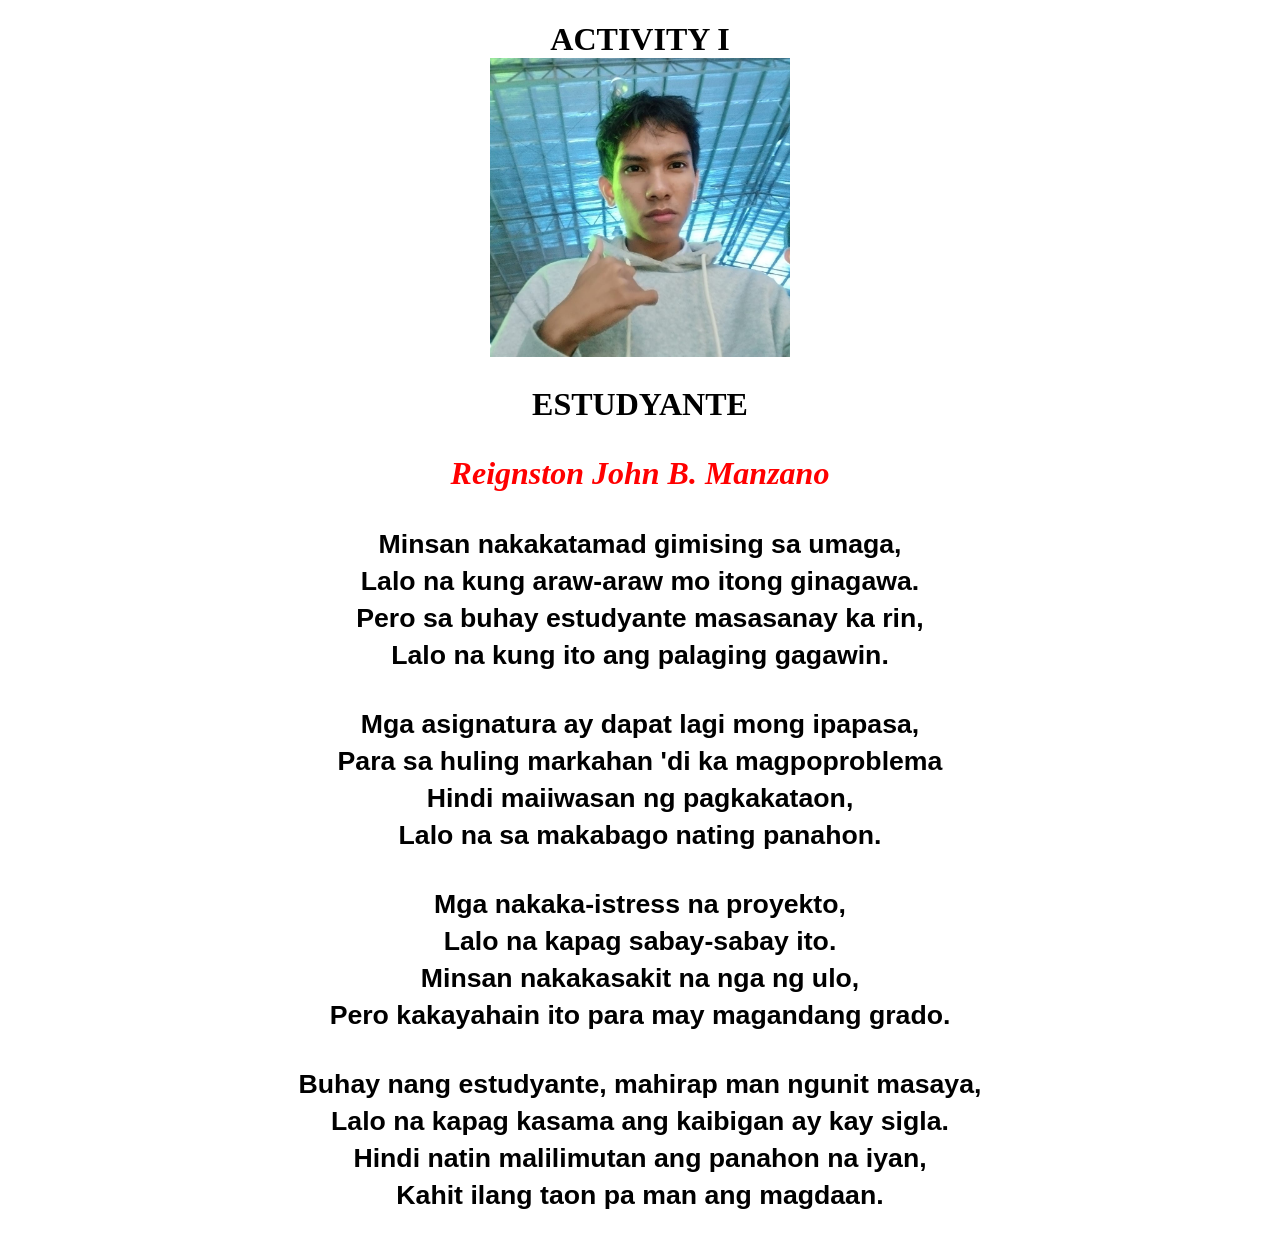
<file: Activities/Activity_1.html>
<!DOCTYPE html>

<html>
<head>
<meta charset="UTF-8">
<title>Project 01 | Xaruzo - Student Poem Page</title>
</head>
<body>

<h1 style="text-align:center">ACTIVITY I</h><br>

<img src="xaruzo.jpg" width="300">

<h1 style="text-align:center">ESTUDYANTE</h>

<p style="color: red; text-align: center;">
  <i>Reignston John B. Manzano</i>
</p>


  <p style="font-family:arial;align="center">
    <small>
    Minsan nakakatamad gimising sa umaga,<br>
    Lalo na kung araw-araw mo itong ginagawa.<br>
    Pero sa buhay estudyante masasanay ka rin,<br>
    Lalo na kung ito ang palaging gagawin.
    </small>
  </p>

  <p style="font-family:arial;align="center">
    <small>
    Mga asignatura ay dapat lagi mong ipapasa,<br>
    Para sa huling markahan 'di ka magpoproblema<br>
    Hindi maiiwasan ng pagkakataon,<br>
    Lalo na sa makabago nating panahon.
    </small>
  </p>

  <p style="font-family:arial;align="center">
    <small>
    Mga nakaka-istress na proyekto,<br>
    Lalo na kapag sabay-sabay ito.<br>
    Minsan nakakasakit na nga ng ulo,<br>
    Pero kakayahain ito para may magandang grado.
    </small>
  </p>

  <p style="font-family:arial;align="center">
    <small>
    Buhay nang estudyante, mahirap man ngunit masaya,<br>
    Lalo na kapag kasama ang kaibigan ay kay sigla.<br>
    Hindi natin malilimutan ang panahon na iyan,<br>
    Kahit ilang taon pa man ang magdaan.
    </small>
  </p>

</body>
</html>
</file>
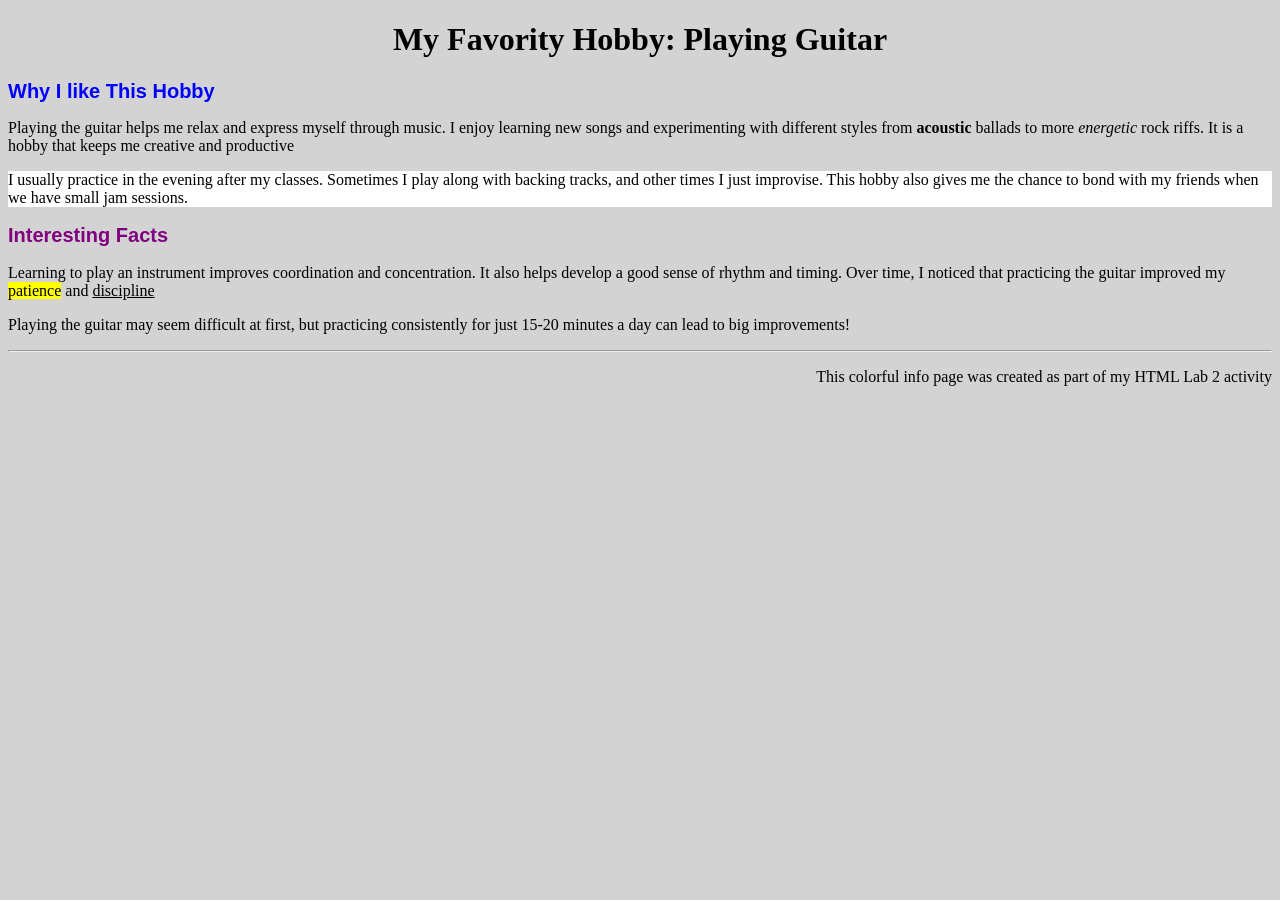
<file: Activities/Activity_2.html>
<!DOCTYPE html>

<html>
<head>
<meta charset="UTF-8">
<title>Project 02 | Xaruzo - Colorful Hobby Info Page</title>
</head>
<body style="background:lightgrey">

<h1 style="text-align:center">My Favority Hobby: Playing Guitar</h1>

<h2 style="color:blue; font-size:20px ; font-family:arial"> 
Why I like This Hobby
</h2>

<p> Playing the guitar helps me relax and express myself through music. I enjoy learning new songs and experimenting with different styles from <b>acoustic</b> ballads to more <i>energetic</i> rock riffs. It is a hobby that keeps me creative and productive
</p>

<p style="background-color:white;" > I usually practice in the evening after my classes. Sometimes I play along with backing tracks, and other times I just improvise. This hobby also gives me the chance to bond with my friends when we have small jam sessions.
</p>

<h2 style="color:purple; font-size:20px ; font-family:arial"> 
Interesting Facts
</h2>

<p>
Learning to play an instrument improves coordination and concentration. It also helps develop a good sense of rhythm and timing. Over time, I noticed that practicing the guitar improved my <mark>patience</mark> and <u>discipline</u>
</P>

<p>
Playing the guitar may seem difficult at first, but practicing consistently for just 15-20 minutes a day can lead to big improvements!
</p>

<hr>

<p>
</p>



<p style="text-align:right">This colorful info page was created as part of my HTML Lab 2 activity
</p>



</body>
</html>
</file>
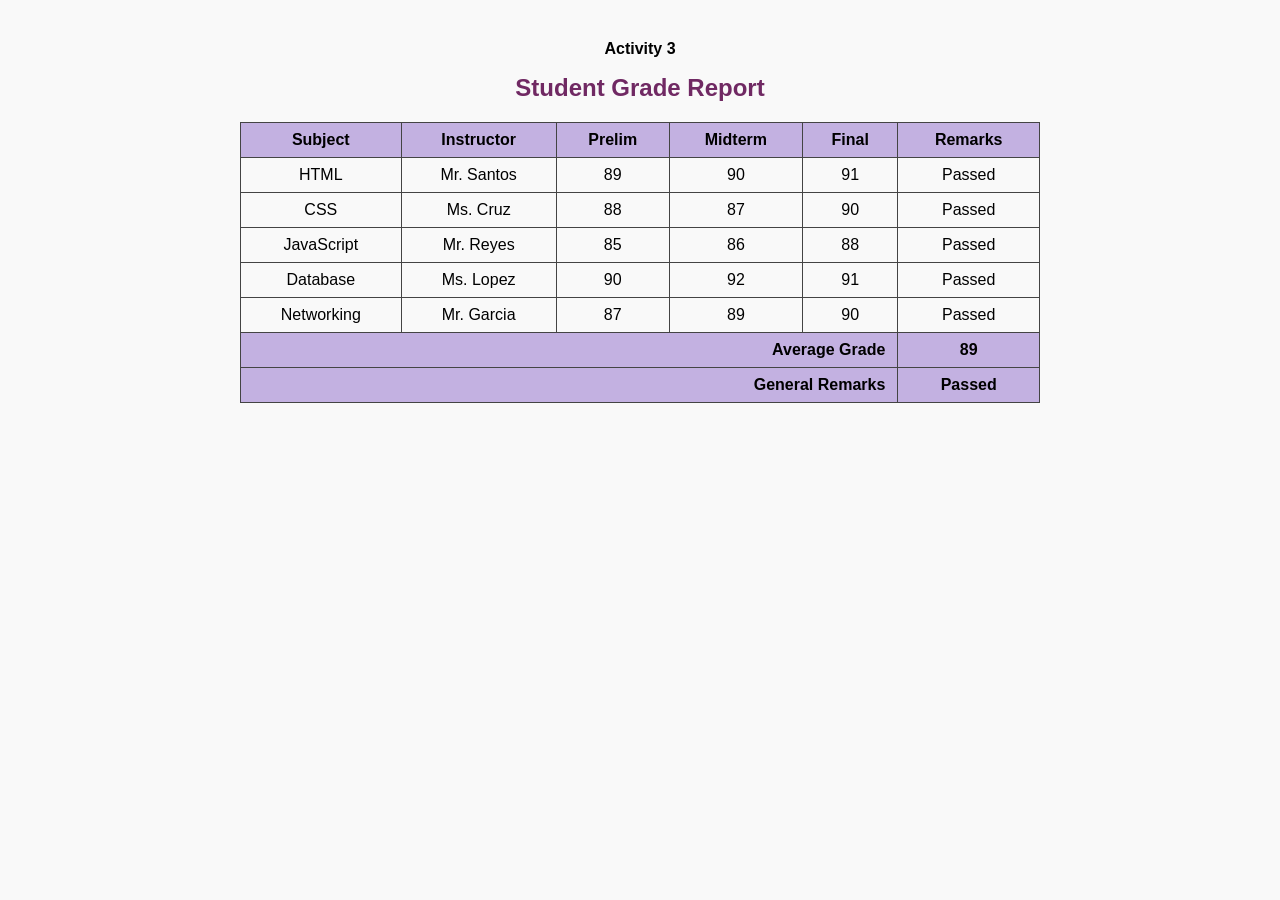
<file: Activities/Activity_3.html>
<!DOCTYPE html>
<html lang="en">
<head>
    <meta charset="UTF-8">
    <title>Project 03 | Xaruzo - Student Grade Report</title>
    <style>
        body {
            font-family: Arial, sans-serif;
            margin: 40px;
            background: #f9f9f9;
        }
        table {
            border-collapse: collapse;
            margin: 20px auto;
            width: 90%;
            max-width: 800px;
        }
        td, th {
            border: 1px solid #444;
            padding: 8px 12px;
            text-align: center;
        }
        th {
            background-color: #C3B1E1;
            color: black;
        }
        .summary-label {
            background-color: #C3B1E1;
            text-align: right;
            font-weight: bold;
        }
        .summary-value {
            background-color: #C3B1E1;
            font-weight: bold;
        }
        .remarks-label {
            background-color: #C3B1E1;
            text-align: right;
            font-weight: bold;
        }
        .remarks-value {
            background-color: #C3B1E1;
            font-weight: bold;
        }
        .report-title {
            color: #702963;        
            margin-top: 5px;
        }
    </style>
</head>
<body>

<center>

<p><b>Activity 3</b></p>
<h2 class="report-title">Student Grade Report</h2>

<table>
    <tr>
        <th>Subject</th>
        <th>Instructor</th>
        <th>Prelim</th>
        <th>Midterm</th>
        <th>Final</th>
        <th>Remarks</th>
    </tr>
    <tr>
        <td>HTML</td>
        <td>Mr. Santos</td>
        <td>89</td>
        <td>90</td>
        <td>91</td>
        <td>Passed</td>
    </tr>
    <tr>
        <td>CSS</td>
        <td>Ms. Cruz</td>
        <td>88</td>
        <td>87</td>
        <td>90</td>
        <td>Passed</td>
    </tr>
    <tr>
        <td>JavaScript</td>
        <td>Mr. Reyes</td>
        <td>85</td>
        <td>86</td>
        <td>88</td>
        <td>Passed</td>
    </tr>
    <tr>
        <td>Database</td>
        <td>Ms. Lopez</td>
        <td>90</td>
        <td>92</td>
        <td>91</td>
        <td>Passed</td>
    </tr>
    <tr>
        <td>Networking</td>
        <td>Mr. Garcia</td>
        <td>87</td>
        <td>89</td>
        <td>90</td>
        <td>Passed</td>
    </tr>

    <tr>
        <td colspan="5" class="summary-label">Average Grade</td>
        <td class="summary-value">89</td>
    </tr>
    <tr>
        <td colspan="5" class="remarks-label">General Remarks</td>
        <td class="remarks-value">Passed</td>
    </tr>
</table>

</center>

</body>
</html>
</file>
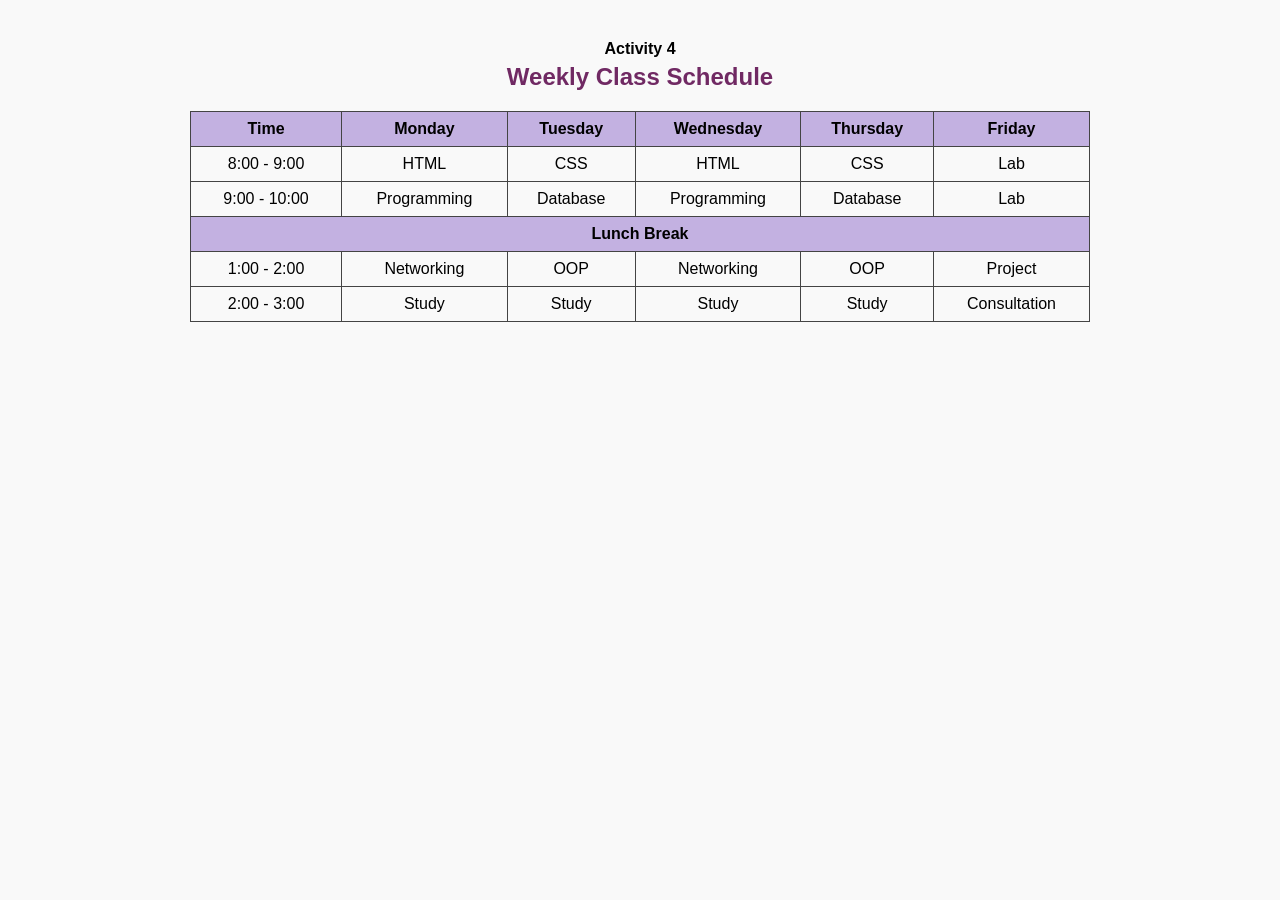
<file: Activities/Activity_4.html>
<!DOCTYPE html>
<html lang="en">
<head>
    <meta charset="UTF-8">
    <title>Project 04 | Xaruzo - Weekly Class Schedule</title>
    <style>
        body {
            font-family: Arial, sans-serif;
            margin: 40px;
            background: #f9f9f9;
        }
        table {
            border-collapse: collapse;
            margin: 20px auto;
            width: 90%;
            max-width: 900px;
        }
        td, th {
            border: 1px solid #444;
            padding: 8px 12px;
            text-align: center;
        }
        th {
            background-color: #C3B1E1;
            color: black;
        }
        .lunch {
            background-color: #C3B1E1;     
            font-weight: bold;
        }
        .activity-title {
            color: black;                 
            margin-bottom: 5px;
        }
        .schedule-title {
            color: #702963;               
            margin-top: 0;
        }
    </style>
</head>
<body>

<center>
<p class="activity-title"><b>Activity 4</b></p>
<h2 class="schedule-title">Weekly Class Schedule</h2>

<table>
    <tr>
        <th>Time</th>
        <th>Monday</th>
        <th>Tuesday</th>
        <th>Wednesday</th>
        <th>Thursday</th>
        <th>Friday</th>
    </tr>
    <tr>
        <td>8:00 - 9:00</td>
        <td>HTML</td>
        <td>CSS</td>
        <td>HTML</td>
        <td>CSS</td>
        <td>Lab</td>
    </tr>
    <tr>
        <td>9:00 - 10:00</td>
        <td>Programming</td>
        <td>Database</td>
        <td>Programming</td>
        <td>Database</td>
        <td>Lab</td>
    </tr>
    <tr class="lunch">
        <td colspan="6">Lunch Break</td>
    </tr>
    <tr>
        <td>1:00 - 2:00</td>
        <td>Networking</td>
        <td>OOP</td>
        <td>Networking</td>
        <td>OOP</td>
        <td>Project</td>
    </tr>
    <tr>
        <td>2:00 - 3:00</td>
        <td>Study</td>
        <td>Study</td>
        <td>Study</td>
        <td>Study</td>
        <td>Consultation</td>
    </tr>
</table>

</center>

</body>
</html>
</file>
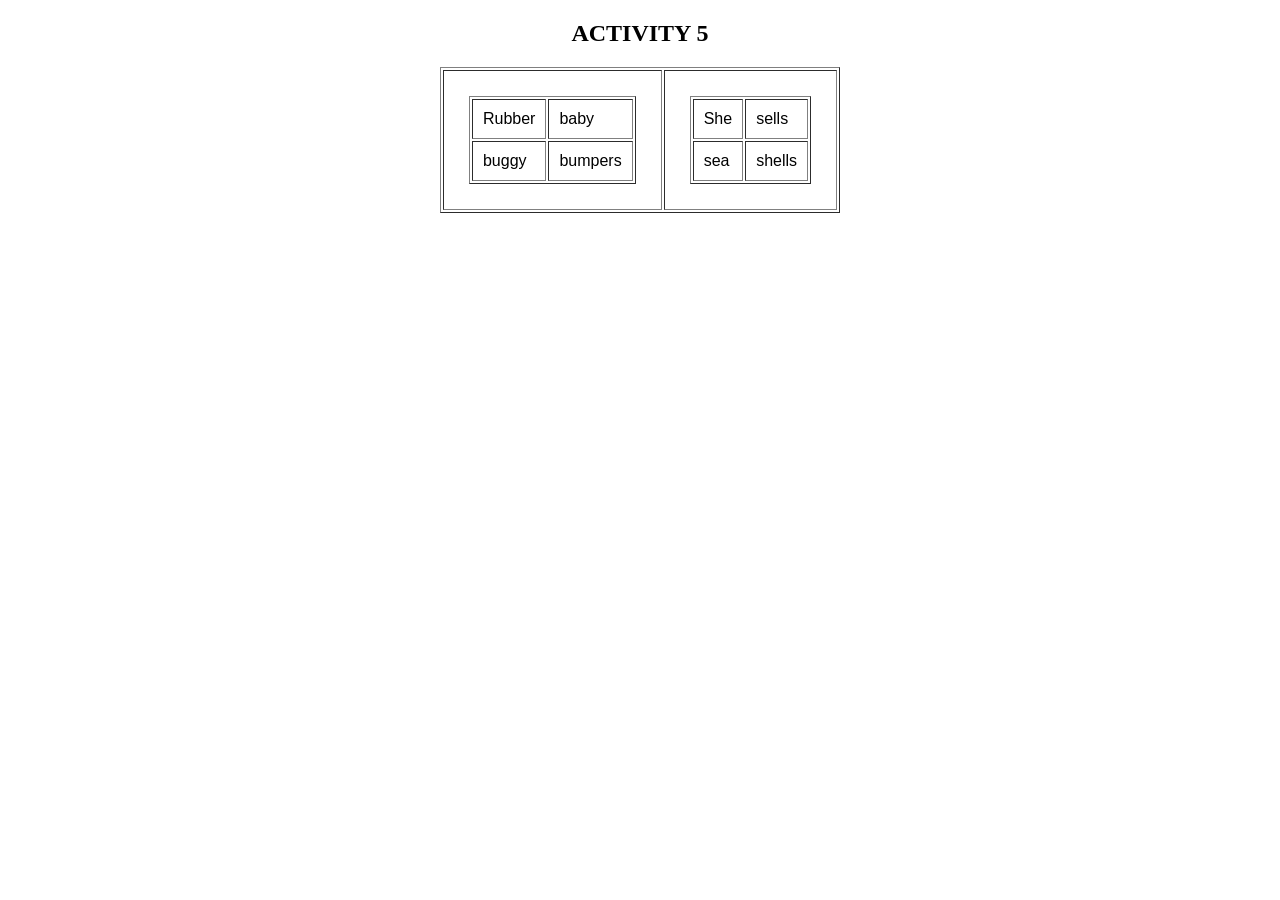
<file: Activities/Activity_5.html>
<!DOCTYPE html>
<html>
<head>
<meta charset="UTF-8">
<title>Project 05 | Xaruzo - Nested Tables Layout</title>
</head>

<body>

<h2 align="center">ACTIVITY 5</h2>

<table border="1" align="center" cellpadding="25">
<tr>

<td>
<table border="1" cellpadding="10">
<tr>
<td style="font-family: Arial;">Rubber</td>
<td style="font-family: Arial;">baby</td>
</tr>
<tr>
<td style="font-family: Arial;">buggy</td>
<td style="font-family:Arial;">bumpers</td>
</tr>
</table>
</td>

<td>
<table border="1" cellpadding="10">
<tr>
<td style="font-family: Arial;">She</td>
<td style="font-family: Arial;">sells</td>
</tr>
<tr>
<td style="font-family: Arial;">sea</td>
<td style="font-family: Arial;">shells</td>
</tr>
</table>
</td>

</tr>
</table>

</body>
</html>
</file>
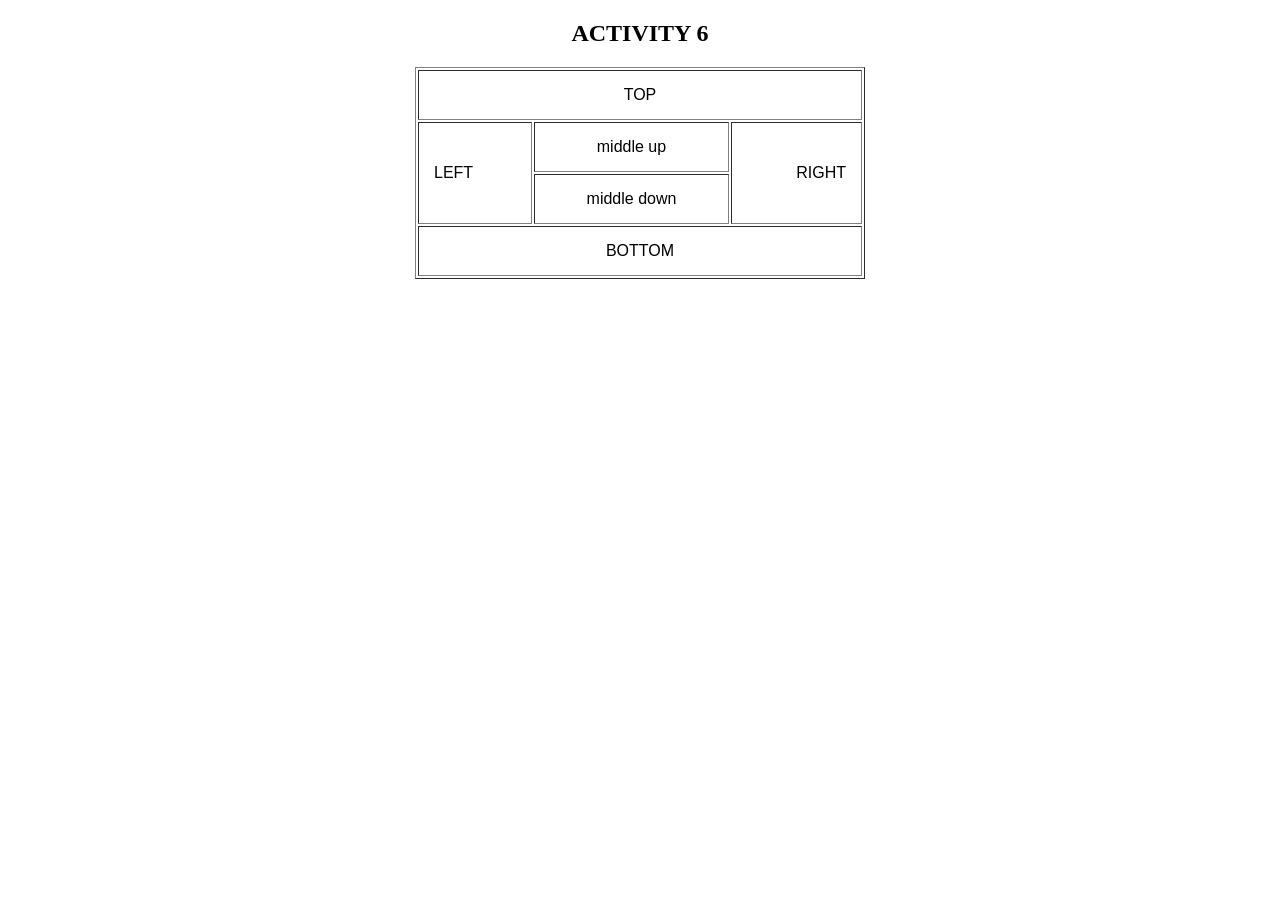
<file: Activities/Activity_6.html>
<!DOCTYPE html>
<html>
<head>
<meta charset="UTF-8">
<title>Project 06 | Xaruzo - Colspan & Rowspan Table Layout</title>
</head>

<body>

<h2 align="center">ACTIVITY 6</h2>

<table border="1" align="center" width="450" cellpadding="15">

<tr>
<td style="font-family: Arial;"colspan="3" align="center">TOP</td>
</tr>

<tr>
<td style="font-family: Arial;"rowspan="2" align="left">LEFT</td>
<td style="font-family: Arial;"align="center">middle up</td>
<td style="font-family: Arial;"rowspan="2" align="right">RIGHT</td>
</tr>

<tr> 
<td style="font-family: Arial;"align="center">middle down</td>
</tr>

<tr>
<td style="font-family: Arial;"colspan="3" align="center">BOTTOM</td>
</tr>

</table>

</body>
</html>
</file>
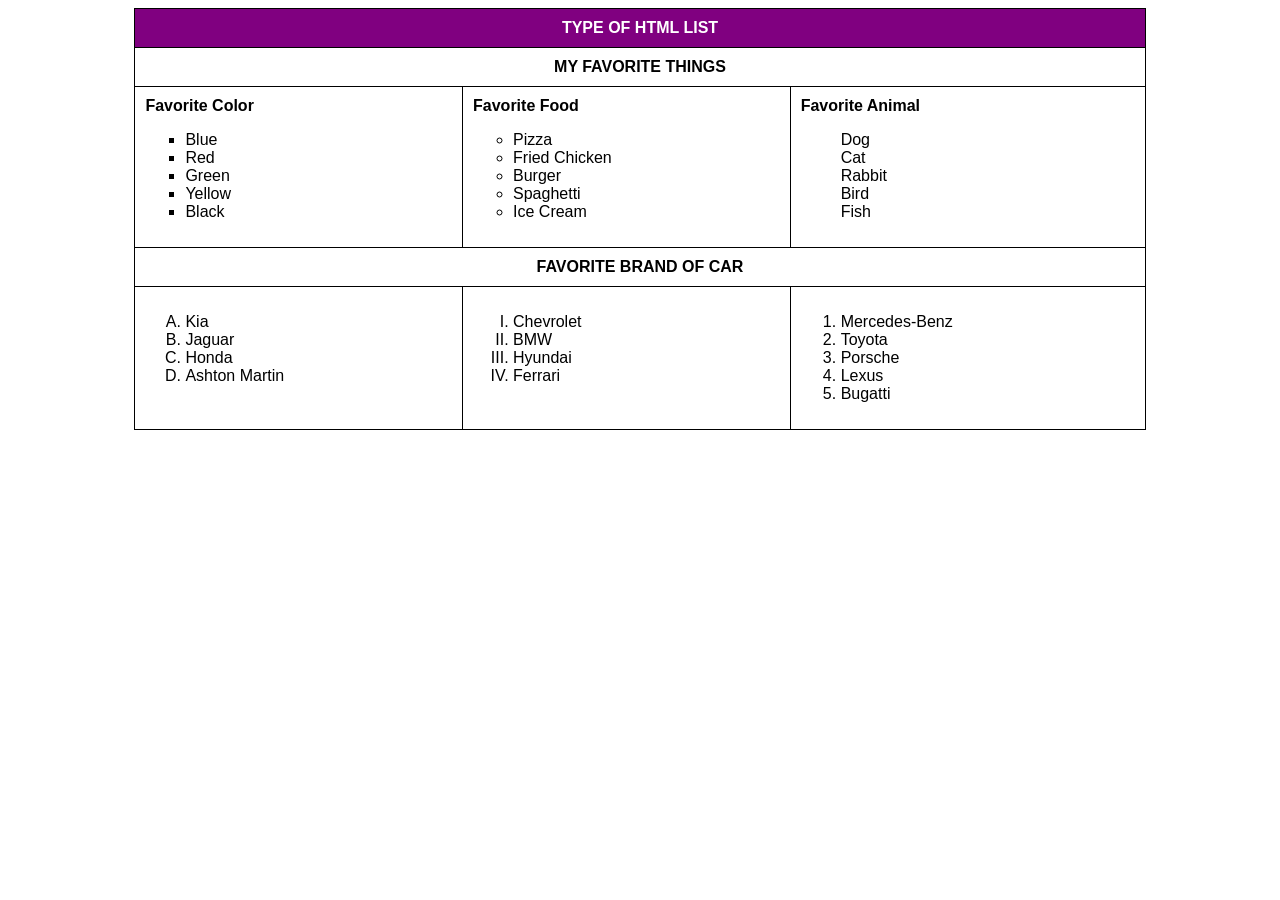
<file: Activities/Activity_7.html>
<!DOCTYPE html>
<html>
<head>
    <meta charset="UTF-8">
    <title>Project 07 | Xaruzo - HTML List Types Page</title>
    <style>
        body {
            font-family: Arial, sans-serif;
        }
        table {
            width: 80%;
            margin: auto;
            border-collapse: collapse;
            text-align: left;
        }
        th, td {
            border: 1px solid black;
            padding: 10px;
            vertical-align: top;
        }
        .header {
            background-color: purple;
            color: white;
            text-align: center;
            font-weight: bold;
        }
        .center {
            text-align: center;
            font-weight: bold;
        }
    </style>
</head>
<body>

<table>
    <tr>
        <th colspan="3" class="header">TYPE OF HTML LIST</th>
    </tr>

    <tr>
        <td colspan="3" class="center">MY FAVORITE THINGS</td>
    </tr>

    <tr>
        <td>
            <b>Favorite Color</b>
            <ul type="square">
                <li>Blue</li>
                <li>Red</li>
                <li>Green</li>
                <li>Yellow</li>
                <li>Black</li>
            </ul>
        </td>

        <td>
            <b>Favorite Food</b>
            <ul type="circle">
                <li>Pizza</li>
                <li>Fried Chicken</li>
                <li>Burger</li>
                <li>Spaghetti</li>
                <li>Ice Cream</li>
            </ul>
        </td>

        <td>
            <b>Favorite Animal</b>
            <ul style="list-style-type:none;">
                <li>Dog</li>
                <li>Cat</li>
                <li>Rabbit</li>
                <li>Bird</li>
                <li>Fish</li>
            </ul>
        </td>
    </tr>

    <tr>
        <td colspan="3" class="center">FAVORITE BRAND OF CAR</td>
    </tr>

    <tr>
        <td>
            <ol type="A">
                <li>Kia</li>
                <li>Jaguar</li>
                <li>Honda</li>
                <li>Ashton Martin</li>
            </ol>
        </td>

        <td>
            <ol type="I">
                <li>Chevrolet</li>
                <li>BMW</li>
                <li>Hyundai</li>
                <li>Ferrari</li>
            </ol>
        </td>

        <td>
            <ol>
                <li>Mercedes-Benz</li>
                <li>Toyota</li>
                <li>Porsche</li>
                <li>Lexus</li>
                <li>Bugatti</li>
            </ol>
        </td>
    </tr>
</table>

</body>
</html>
</file>
